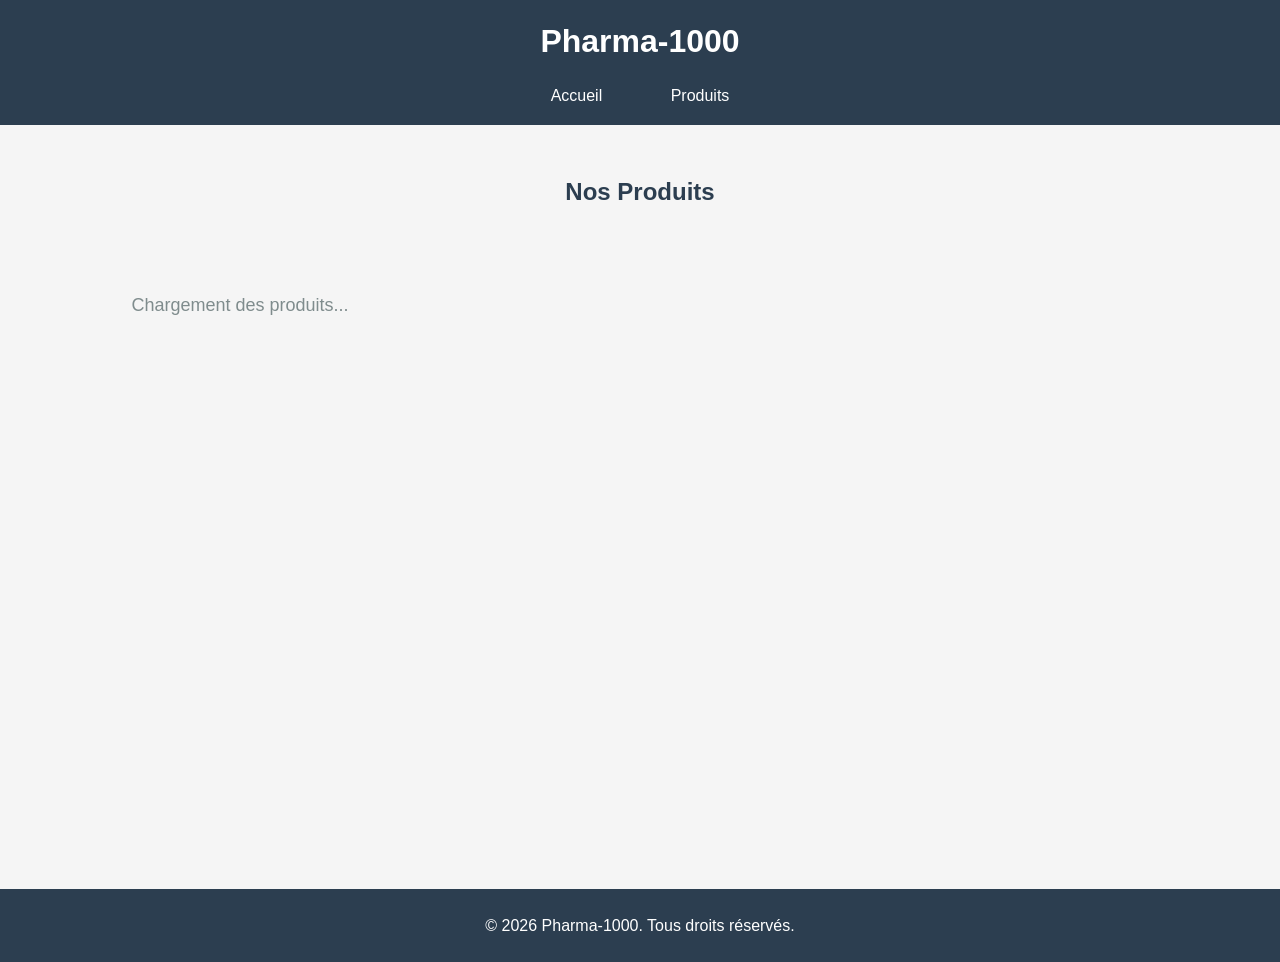
<file: index.html>
<!DOCTYPE html>
<html lang="fr">
<head>
    <meta charset="UTF-8">
    <meta name="viewport" content="width=device-width, initial-scale=1.0">
    <meta name="description" content="Pharma-1000 - Votre parapharmacie en ligne. Produits de santé, beauté et bien-être.">
    <title>Pharma-1000 | Parapharmacie en Ligne</title>
    <link rel="stylesheet" href="style.css">
</head>
<body>
    <header>
        <h1>Pharma-1000</h1>
        <nav>
            <a href="/">Accueil</a>
            <a href="/#produits">Produits</a>
        </nav>
    </header>

    <main id="app">
        <section id="product-list" class="products-grid">
            <h2>Nos Produits</h2>
            <div id="products-container">
                <p class="loading">Chargement des produits...</p>
            </div>
        </section>

        <section id="product-detail" class="product-detail" style="display: none;">
            <button onclick="closeProductDetail()" class="back-btn">← Retour aux produits</button>
            <div id="product-content"></div>
        </section>
    </main>

    <footer>
        <p>&copy; 2026 Pharma-1000. Tous droits réservés.</p>
    </footer>

    <script src="script.js"></script>
</body>
</html>
</file>
<file: style.css>
/* Pharma-1000 - Clean URLs Styles */

* {
    margin: 0;
    padding: 0;
    box-sizing: border-box;
}

body {
    font-family: 'Segoe UI', Tahoma, Geneva, Verdana, sans-serif;
    line-height: 1.6;
    color: #333;
    background-color: #f5f5f5;
}

header {
    background-color: #2c3e50;
    color: white;
    padding: 1rem 2rem;
    text-align: center;
}

header h1 {
    margin-bottom: 0.5rem;
}

nav {
    margin-top: 1rem;
}

nav a {
    color: white;
    text-decoration: none;
    margin: 0 1rem;
    padding: 0.5rem 1rem;
    border-radius: 4px;
    transition: background-color 0.3s;
}

nav a:hover {
    background-color: #34495e;
}

main {
    max-width: 1200px;
    margin: 2rem auto;
    padding: 0 1rem;
    min-height: calc(100vh - 200px);
}

.products-grid {
    display: grid;
    grid-template-columns: repeat(auto-fill, minmax(280px, 1fr));
    gap: 2rem;
    padding: 1rem 0;
}

.products-grid h2 {
    grid-column: 1 / -1;
    text-align: center;
    color: #2c3e50;
    margin-bottom: 1rem;
}

.product-card {
    background: white;
    border-radius: 8px;
    padding: 1.5rem;
    box-shadow: 0 2px 8px rgba(0,0,0,0.1);
    cursor: pointer;
    transition: transform 0.2s, box-shadow 0.2s;
}

.product-card:hover {
    transform: translateY(-4px);
    box-shadow: 0 4px 16px rgba(0,0,0,0.15);
}

.product-card img {
    width: 100%;
    height: 200px;
    object-fit: cover;
    border-radius: 4px;
    margin-bottom: 1rem;
}

.product-card h3 {
    color: #2c3e50;
    margin-bottom: 0.5rem;
}

.product-card .price {
    color: #27ae60;
    font-size: 1.25rem;
    font-weight: bold;
}

.product-detail {
    background: white;
    border-radius: 8px;
    padding: 2rem;
    box-shadow: 0 2px 8px rgba(0,0,0,0.1);
}

.back-btn {
    background-color: #3498db;
    color: white;
    border: none;
    padding: 0.75rem 1.5rem;
    border-radius: 4px;
    cursor: pointer;
    font-size: 1rem;
    margin-bottom: 1.5rem;
    transition: background-color 0.3s;
}

.back-btn:hover {
    background-color: #2980b9;
}

.product-detail-content {
    max-width: 800px;
    margin: 0 auto;
}

.product-detail-content .product-image {
    width: 100%;
    max-height: 400px;
    object-fit: contain;
    border-radius: 8px;
    margin-bottom: 1.5rem;
}

.product-detail-content h2 {
    color: #2c3e50;
    margin-bottom: 1rem;
}

.product-detail-content .product-price {
    color: #27ae60;
    font-size: 1.5rem;
    font-weight: bold;
    margin-bottom: 1.5rem;
}

.product-detail-content .product-description {
    line-height: 1.8;
    margin-bottom: 1.5rem;
}

.product-detail-content .product-composition,
.product-detail-content .product-usage {
    margin-bottom: 1rem;
    padding: 1rem;
    background-color: #f8f9fa;
    border-radius: 4px;
}

.product-detail-content h4 {
    color: #2c3e50;
    margin-bottom: 0.5rem;
}

.product-link {
    display: inline-block;
    background-color: #27ae60;
    color: white;
    padding: 0.75rem 1.5rem;
    border-radius: 4px;
    text-decoration: none;
    margin-top: 1rem;
    transition: background-color 0.3s;
}

.product-link:hover {
    background-color: #219a52;
}

footer {
    background-color: #2c3e50;
    color: white;
    text-align: center;
    padding: 1.5rem;
    margin-top: 2rem;
}

.loading {
    text-align: center;
    padding: 2rem;
    color: #7f8c8d;
    font-size: 1.125rem;
}

.no-products, .error {
    text-align: center;
    padding: 2rem;
    color: #e74c3c;
    grid-column: 1 / -1;
}

/* Responsive */
@media (max-width: 768px) {
    .products-grid {
        grid-template-columns: 1fr;
    }
    
    header h1 {
        font-size: 1.5rem;
    }
    
    nav a {
        display: block;
        margin: 0.5rem 0;
    }
}
</file>
